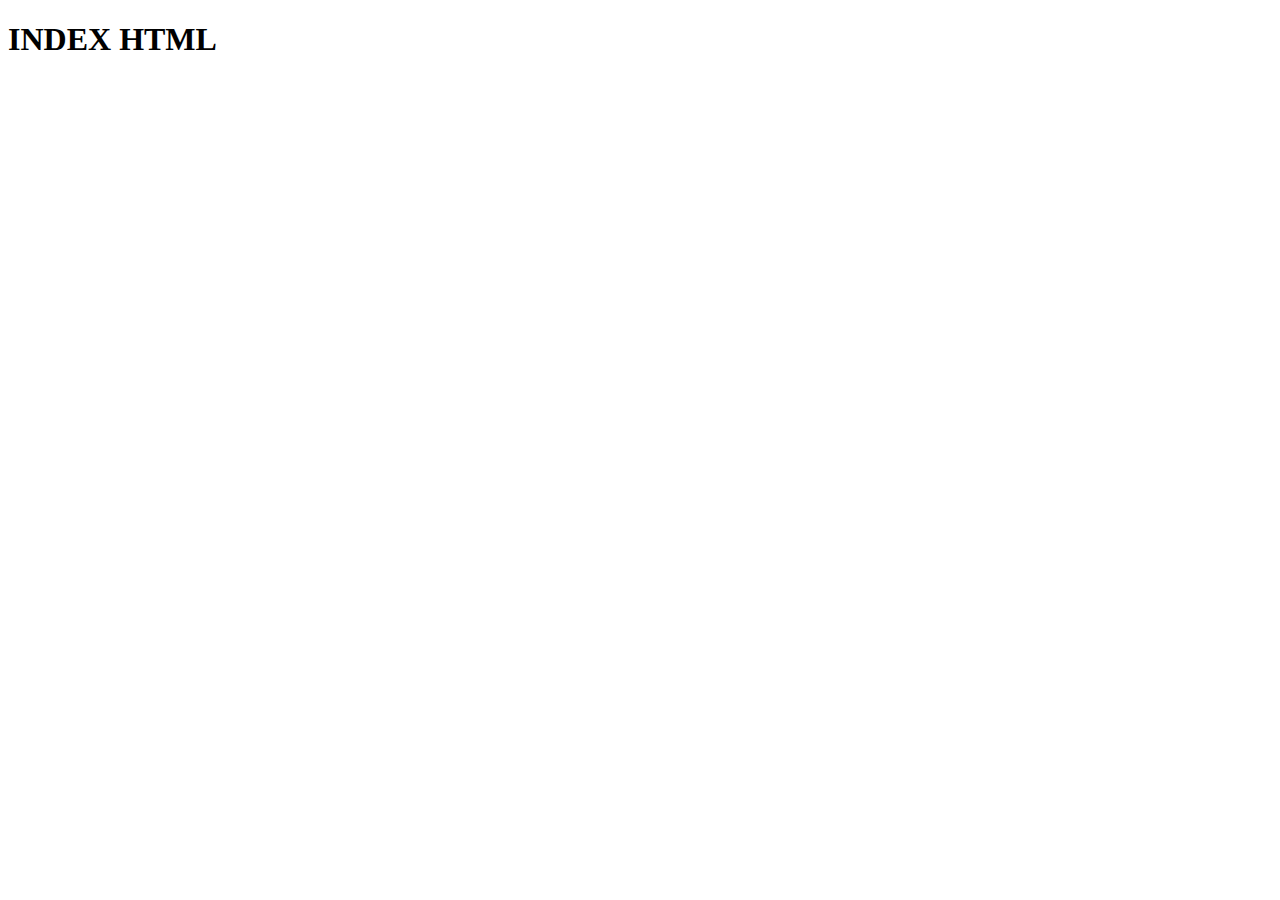
<file: index.html>
<!DOCTYPE html>
<html lang="pt-bt">
<head>
    <meta charset="ABNT-2">
    <meta name="viewport" content="width=device-width, initial-scale=1.0">
    <title>Document</title>
</head>
<body>
    <h1>INDEX HTML</h1>
</body>
</html>
</file>
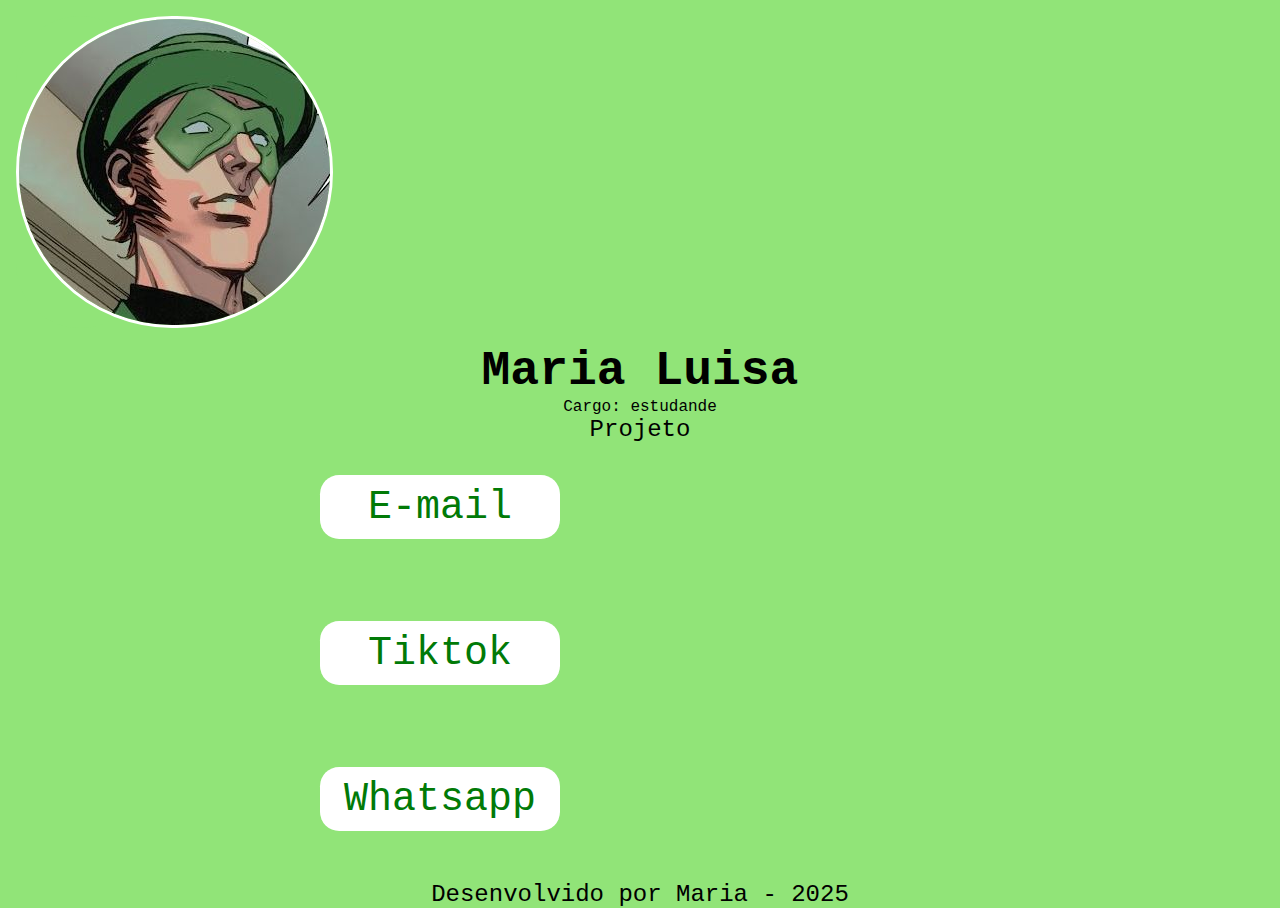
<file: link/index.html>
<!DOCTYPE html>
<html lang="pt-br">
<head>
    <meta charset="ABNT 2">
    <meta http-equiv="X-UA-Compatible" content="IE=edge">
    <meta name="viewport" content="width=device-width, initial-scale=1.0">
    <title>My Link</title>
    <link rel="stylesheet" href="./css/style.css">
</head>
<body>
    <main class="prin">
        <section class="perfil">
            <img class="icon" src="./img/c5764864beff21a629a6d627cc52e502.jpg" alt="Iconé de perfil" srcset="">
        </section>

        <section class="sec-nome">
            <h1 class="name">Maria Luisa</h1>
            <p class="carg">Cargo: estudande</p>
            <p class="ati">Projeto</p>
        </section>

        <section class="sec-btn">
            <a class="btn-link" href="#">E-mail</a><br>
            <a class="btn-link" href="#">Tiktok</a><br>
            <a class="btn-link" href="#">Whatsapp</a><br>
        </section>

        <footer class="rod">
            <section>
                <p>Desenvolvido por Maria - 2025</p>
            </section>
        </footer>
















































































    </main>
</body>
</html>
</file>
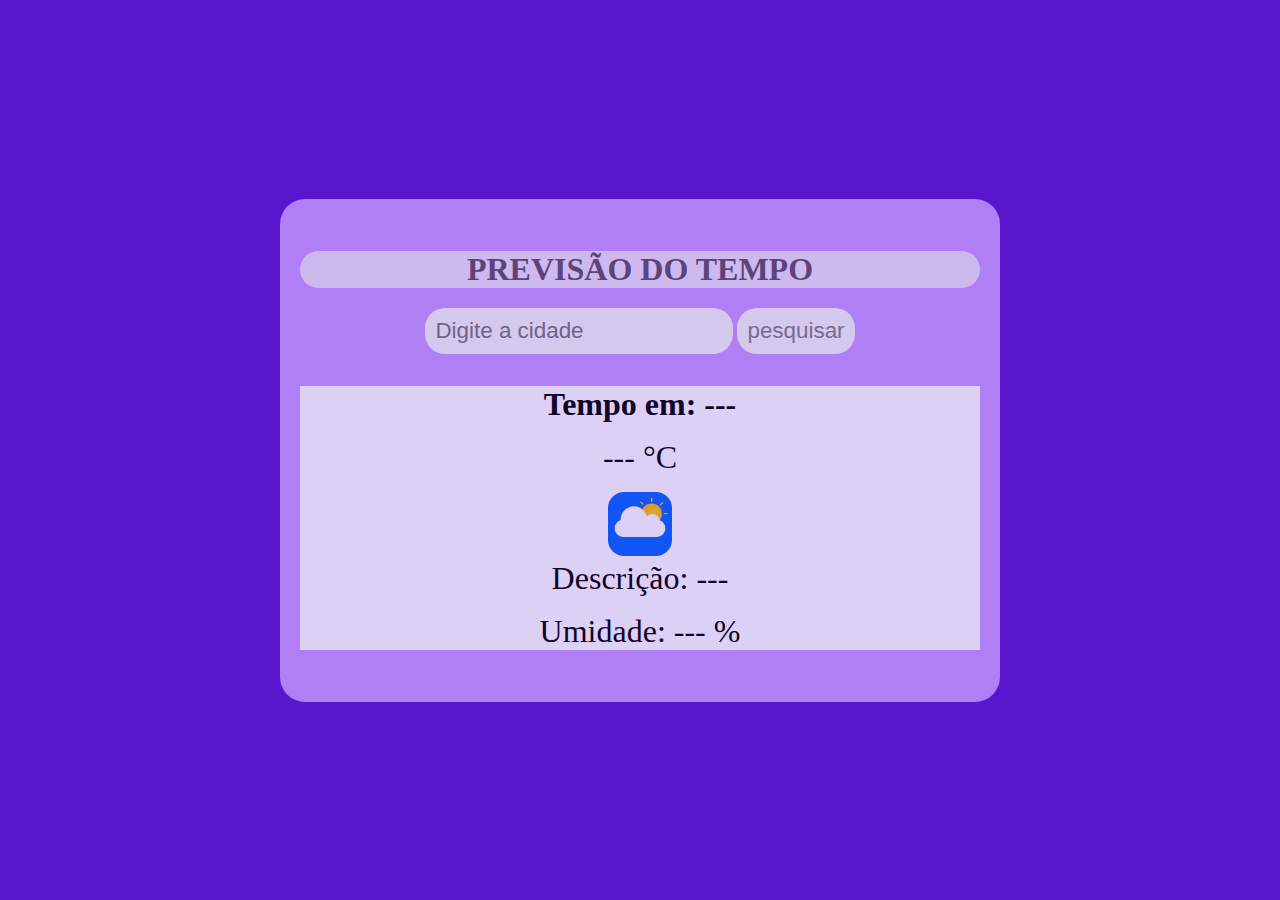
<file: previsao do tempo/index.html>
<!DOCTYPE html>
<html lang="pt-br">
<head>
    <meta charset="UTF-8">
    <meta name="viewport" content="width=device-width, initial-scale=1.0">
    <title>Document</title>
    <link rel="stylesheet" href="./CSS/style.css">
    <script src="./JS/script.js"></script>
</head>
<body>
    <div class="principal">
        <div class="caixa-maior">
            <h1 class="titulo">previsão do tempo</h1>
            <input class="input-cidade"  type="text" placeholder="Digite a cidade">
            <button class="pesquisar" onclick="clique()">pesquisar</button>
            <div class="caixa-menor">
                <h2 class="cidade">Tempo em:  <span class="nome-cidade">---</span></h2>
                <p class="tempo"><span class="temp1">---</span> °C</p>
            
                <img class="icone" id="imagem" src="IMG/clima.webp" alt="">

            
                <p class="descricao">Descrição: <span class="descrition">---</span></p>
                <p class="umidade">Umidade: <span class="umid">---</span> %</p>
            </div>    
        </div>
    </div>

</body>
</html>
</file>
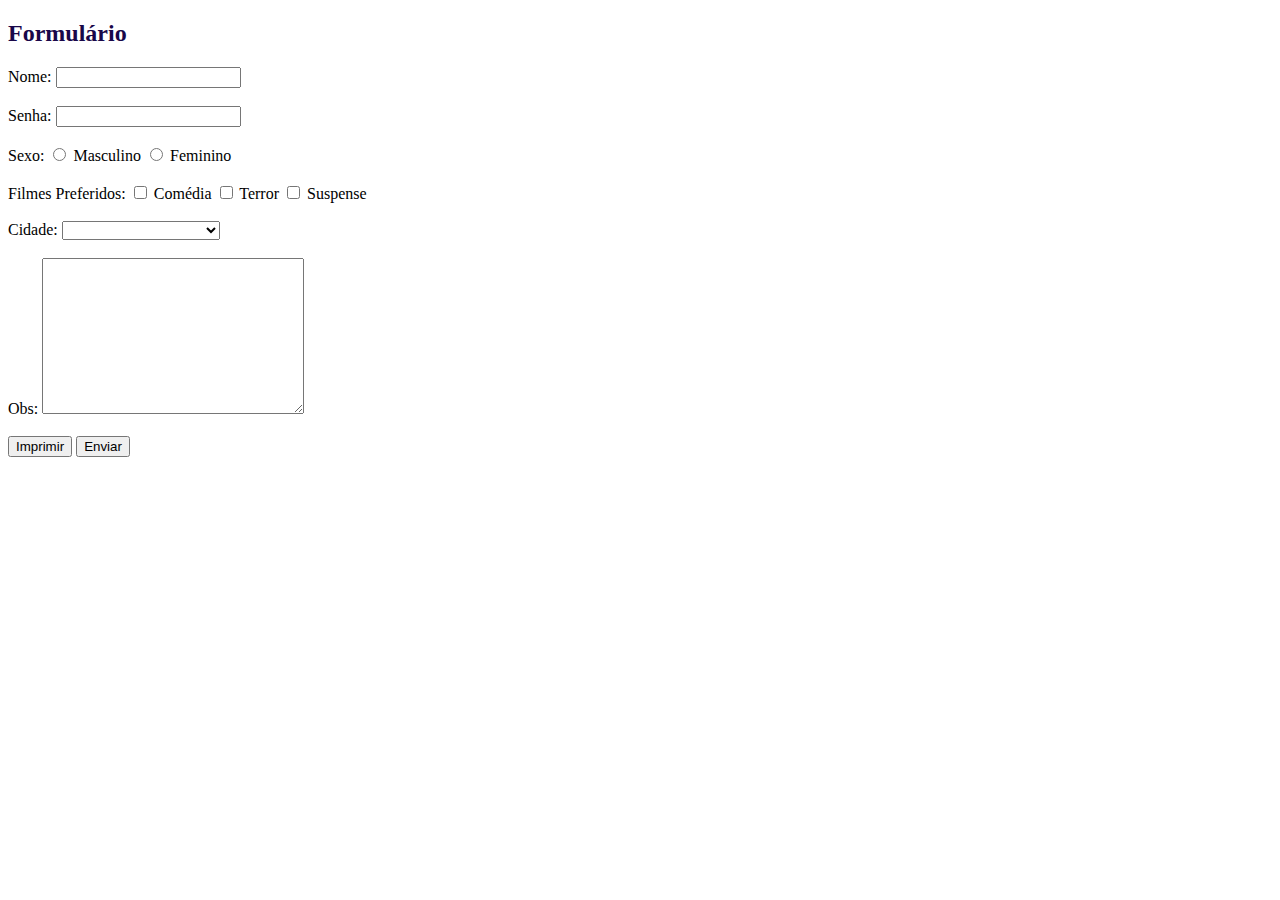
<file: form.html>
<!DOCTYPE html>
<html lang="pt-br">
<head>
    <meta charset="UTF-8">
    <meta http-equiv="X-UA-Compatible" content="IE=edge">
    <meta name="viewport" content="width=device-width, initial-scale=1.0">
    <title>formulario</title>
</head>
<body>
    <h2 style="color: rgb(25, 7, 73);">Formulário</h2>
    <form action="/action_pagr.php">
        <label for="fname">Nome:</label>
    <input type="text" id="fname" name="fname"><br><br>
     <label for="senha">Senha:</label>
    <input type="password" id="senha" name="senha"><br><br>
    <label for="sex">Sexo:</label>
    <input type="radio" name="sex" id="sex" value="masculino">
    <label for="sex">Masculino</label>
    <input type="radio" name="sex" id="sex" value="sex">
    <label for="sex">Feminino</label><br>
    <br>
    <label for="film">Filmes Preferidos:</label>
    <input type="checkbox" name="film" id="film" value="film">
    <label for="film">Comédia</label>
    <input type="checkbox" name="film" id="film" value="film">
    <label for="film">Terror</label>
    <input type="checkbox" name="film" id="film" value="film">
    <label for="film">Suspense</label><br>
    <br>
    <label for="cid">Cidade:</label>
    <select name="cid" id="cid">
        <option value="nd"></option>
        <option value="ts">Guarulhos</option>
        <option value="su">São Paulo</option>
        <option value="fv">Ferraz de Vasconcelos</option>
        <option value="pi">Pintopolis</option>
    </select><br>
    <br>
      <label for="obs">Obs:</label>
    <textarea name="obs" id="obs" cols="30" rows="10"></textarea>
    <label for="env"></label><br>
    <br>
    <input type="button" value="Imprimir">
    <input type="button" value="Enviar">
        </form>
</body>
</html>
</file>
<file: link/css/style.css>
*{
    padding: 0;
    margin: 0;
    box-sizing: border-box;
    background-color: #91e478;
    font-family: 'Courier New', Courier, monospace;
}

.icon {
    display: block;
    margin: 0;
    width: 1;
    border: white solid;
    border-radius: 200px;
   
}

.sec-btn{
    font-family: Impact, Haettenschweiler, 'Arial Narrow Bold', sans-serif;
    text-align: center;
    align-items: center;
    justify-content: center;
}

.perfil{
    margin: 1rem;
    width: 8rem;
    border: white;
    border-radius: 10rem;
}

.sec-nome{
    text-align: center;
}

.name{
    font-size: 3rem;
    text-align: center;
}

.cargo, .ati{
    font-size: 1.5rem;
    margin: 0 0;
    text-align: center;
}

.btn-link{
    display: flex;
    background-color: white;
    border: none;
    border-radius: 1.2rem;
    color: rgb(1, 122, 7);
    cursor: pointer;
    font-size: 2.5rem;
    width: 15rem;
    height: 4rem;
    margin: 2rem 25%;
    text-decoration: none;
    text-align: center;
    margin: 0, 0;
    flex-direction: column;
    justify-content: center;
    align-items: center;
    
}

.btn-link:hover{
    background-color: #226639;
    color: white;
    text-align: center;
}

.btn-link:active{
    opacity: 50%;
    transition: 0.3s;
    text-align: center;
}

.rod{
    text-align: center;
    font-size: 1.5rem;
    margin: 0 0 0 0.5rem 0;
}
</file>
<file: previsao do tempo/CSS/style.css>
*{
    background-color: rgb(87, 23, 206);
    margin: 0;
    padding: 0;
    box-sizing: border-box;
}

.principal{
    display: flex;
    justify-content: center;
    align-items: center;
    text-align: center;
    height: 100vh;
    width: 100vw;
}

.caixa-maior{
    background-color: rgb(200, 153, 255);
    width: 95%;
    max-width: 45rem;
    opacity: 0.8;
    padding: 1.25rem;
    border-radius: 1.563rem;
    
}

.titulo{
    background-color: rgb(245, 245, 245);
    text-transform: uppercase;
    opacity: 0.8;
    text-align: center;
    color: rgb(68, 62, 62);
    margin-bottom: 1.25rem;
    border-radius: 1.563rem;
    margin-top: 2rem;
}

.input-cidade, .pesquisar{
    border: none;
    outline: none;
    padding: 0.625rem;
    border-radius: 1.25rem;
    background-color: whitesmoke;
    color: grey;
    font-size: 1.4rem;
}


.pesquisar:hover{
    cursor: pointer;
    background-color: wheat;
}

.pesquisar:active{
    opacity: 5;
    background-color: white;
}

.caixa-menor{
    background-color: white;
    
    margin-top: 2rem;
    text-align: center;
    margin-bottom: 2rem;
}

.cidade, .descricao, .umidade, .tempo, .nome-cidade, .temp1, .umid, .descrition{
    font-size: 2rem;
    margin-bottom: 1rem;
    background-color: white;
}

.icone{
    width: 4rem;
    border-radius: 1rem;   
    background-color: rgb(41, 13, 107);   
}
</file>
